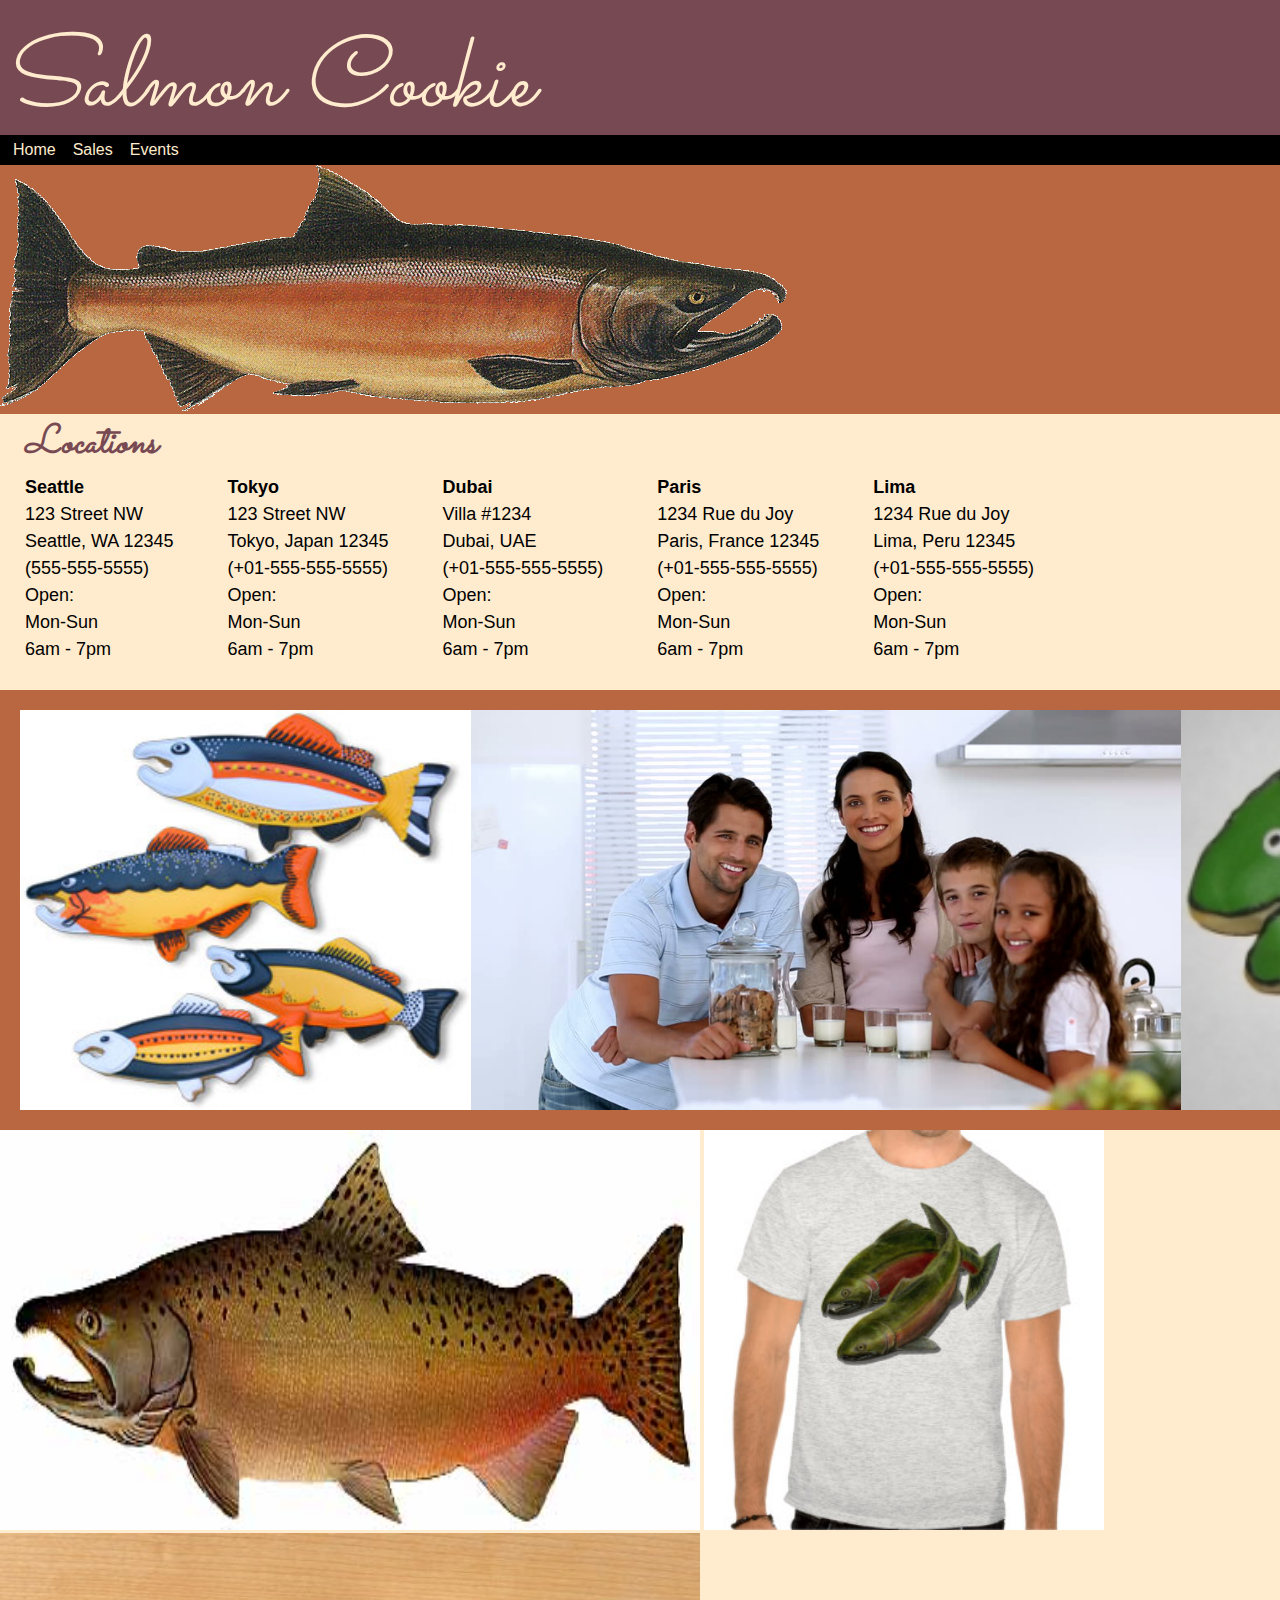
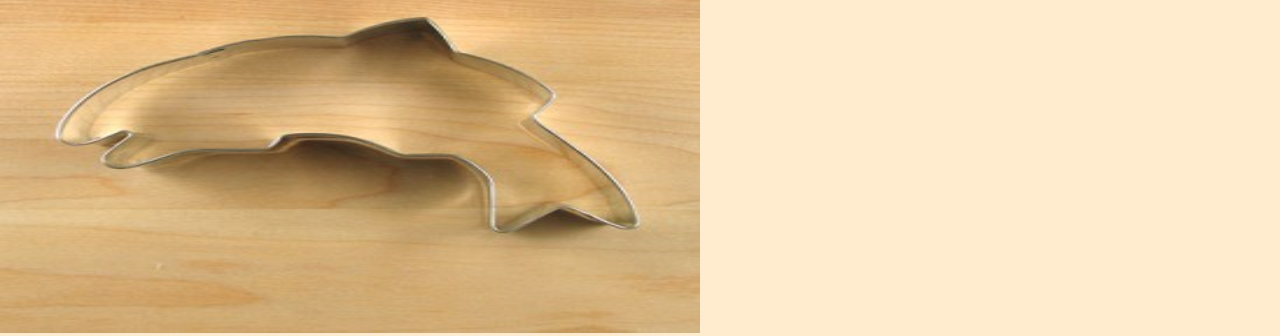
<file: index.html>
<!DOCTYPE html>

<html>
  <head>
    <meta charset="utf-8">
    <meta http-equiv="X-UA-Compatible" content="IE=edge">
    <title>Salmon Cookies</title>
    <meta name="description" content="">
    <meta name="viewport" content="width=device-width, initial-scale=1">
    <link rel="stylesheet" href="css/reset.css">
    <link rel="stylesheet" href="css/styles.css">
    <link href="https://fonts.googleapis.com/css2?family=Sacramento&display=swap" rel="stylesheet">
  </head>
  <body>
    <header><h1>Salmon Cookie</h1></header>
   
<main>
  <nav>
    <ul>
      <li><a href="index.html">Home</a></li>
      <li><a href="sales.html">Sales</a></li>
      <li><a href="events.html">Events</a></li>
    </ul>

    <img src="images/salmon.png" alt= "FishyFishyFishyFish" class= "center">
    <!-- <img src="images/colorPalette.png" alt="palette">
    <img src="images/colorPalette.png" alt="palette2"> -->

      <!-- </nav>
      <a href="sales.html">sales</a> -->
      <section>
        <h2>Locations</h2>
        <p><b>Seattle</b><br>
          123 Street NW<br>
          Seattle, WA 12345<br>
          (555-555-5555)<br>
          Open:<br>
          Mon-Sun<br>
          6am - 7pm<br>
          <br>
        </p>
        <p><b>Tokyo</b><br>
           123 Street NW<br>
           Tokyo, Japan 12345<br>
           (+01-555-555-5555)<br>
           Open:<br>
           Mon-Sun<br>
           6am - 7pm<br>
           <br>
        </p>
        <p><b>Dubai</b><br>
           Villa #1234<br> 
           Dubai, UAE<br>
           (+01-555-555-5555)<br>
           Open:<br>
           Mon-Sun<br>
           6am - 7pm<br>
           <br>
        </p>
        <p><b>Paris</b><br>
           1234 Rue du Joy<br>
           Paris, France 12345<br>
           (+01-555-555-5555)<br>
           Open:<br>
           Mon-Sun<br>
           6am - 7pm<br>
           <br>
        </p>
        <p><b>Lima</b><br>
           1234 Rue du Joy<br>
           Lima, Peru 12345<br>
           (+01-555-555-5555)<br>
           Open:<br>
           Mon-Sun<br>
           6am - 7pm<br>
           <br>
        </p>
      </section>
      
      <div id= pictures>
        <img src="images/fish.jpg" alt= "fish" height= '400px'>
        <img src="images/family.jpg" alt= "family" height= '400px'>
        <img src="images/frosted-cookie.jpg" alt= "frosted cookie" height= '400px'>
      </div>

      <section id=tShirt>
          <img src="images/chinook.jpg" alt= "chinook" height= '400px' width= '700px'>
          <img src="images/shirt.jpg" alt= "tshirt" height= '400px'>
          <img src="images/cutter.jpeg" alt= "cutter" height= '400px' width= '700px'>
        </div>
      </section> 

      

    </Main>

    <footer>

    </footer>
    
    <!-- <script src="js/app.js"></script> -->
  </body>
</html>
</file>
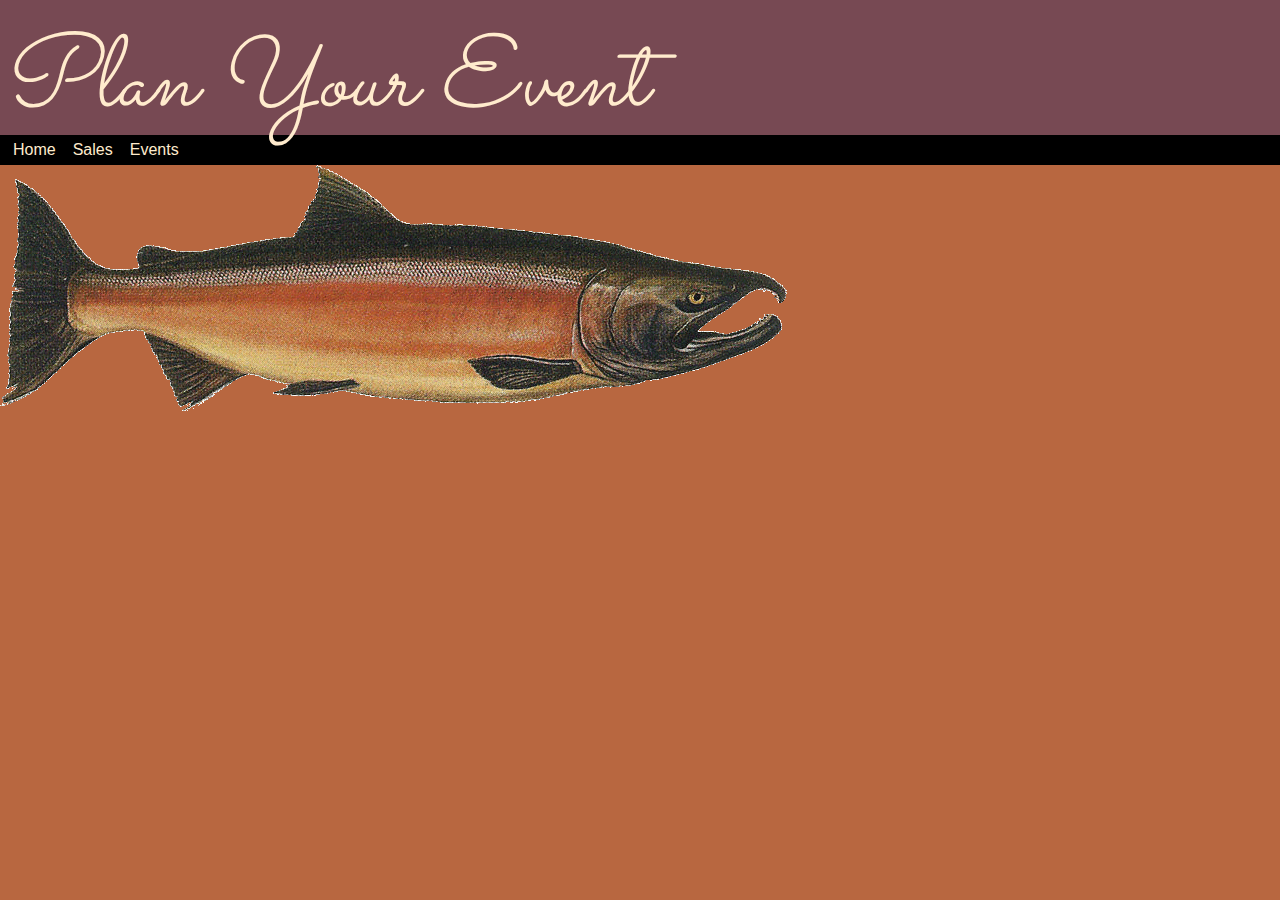
<file: events.html>
<!DOCTYPE html>

<html>
  <head>
    <meta charset="utf-8">
    <meta http-equiv="X-UA-Compatible" content="IE=edge">
    <title></title>
    <meta name="description" content="">
    <meta name="viewport" content="width=device-width, initial-scale=1">
    <link rel="stylesheet" href="css/reset.css">
    <link rel="stylesheet" href="css/styles.css">
    <link href="https://fonts.googleapis.com/css2?family=Sacramento&display=swap" rel="stylesheet">
  </head>
  <body>
    <header><h1>Plan Your Event</h1></header>
   
<main>
  <nav>
    <ul>
      <li><a href="index.html">Home</a></li>
      <li><a href="sales.html">Sales</a></li>
      <li><a href="events.html">Events</a></li>
    </ul>

    <img src="images/salmon.png" alt= "FishyFishyFishyFish" class= "center">
    <!-- <img src="images/colorPalette.png" alt="palette">
    <img src="images/colorPalette.png" alt="palette2"> -->
    
    <body>
       
    </body>
    
    <main>

    </main>

    <footer>

    </footer>
    <script src="" async defer></script>
  </body>
</html>
</file>
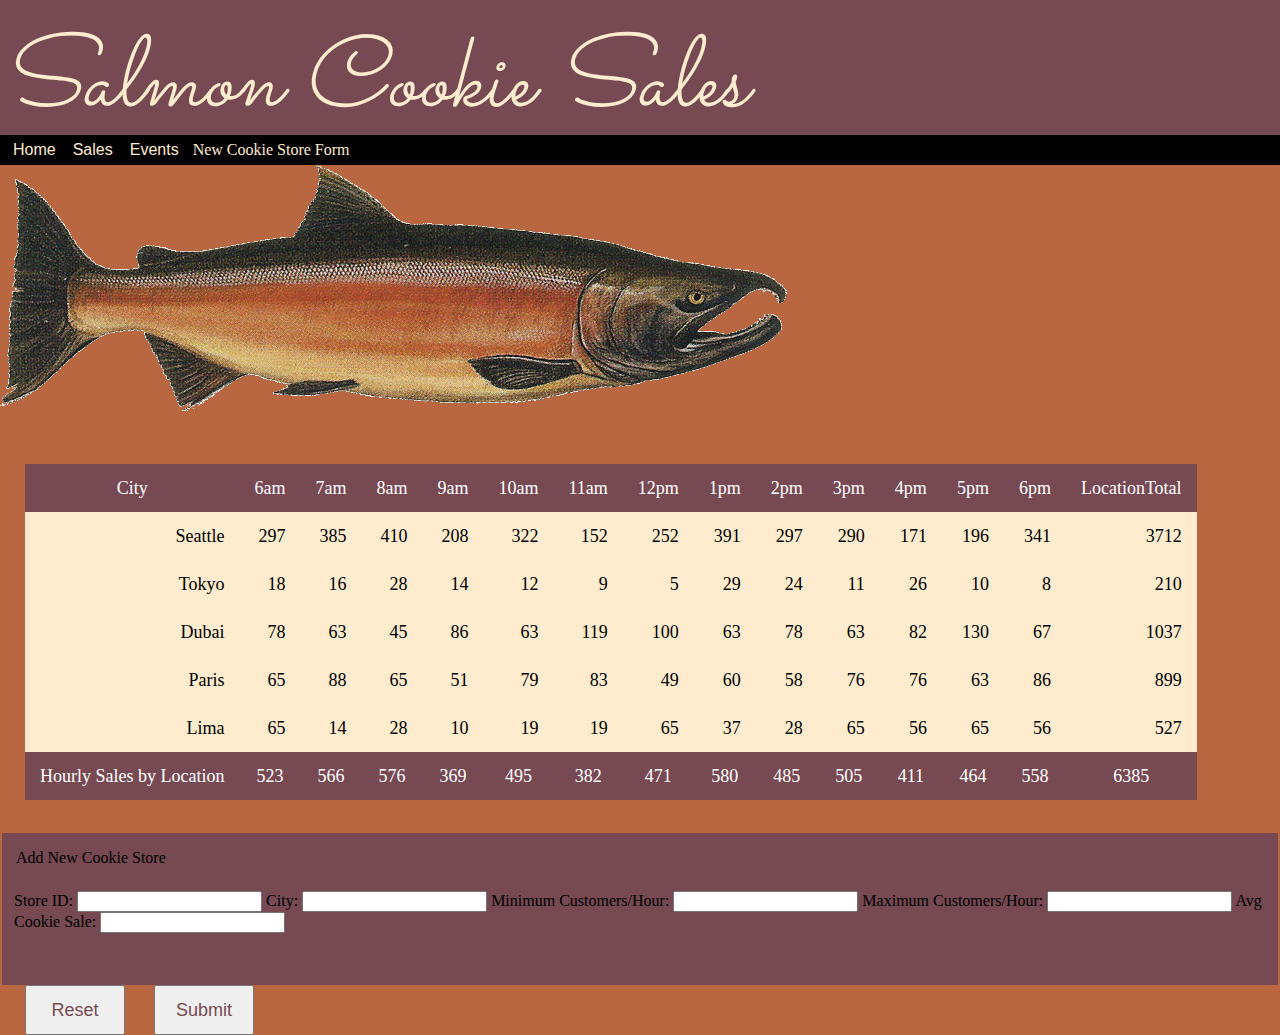
<file: sales.html>
<!DOCTYPE html>

<html>
  <head>
    <meta charset="utf-8">
    <meta http-equiv="X-UA-Compatible" content="IE=edge">
    <title></title>
    <meta name="description" content="">
    <meta name="viewport" content="width=device-width, initial-scale=1">
    <link rel="stylesheet" href="css/reset.css">
    <link rel="stylesheet" href="css/styles.css">
    <link href="https://fonts.googleapis.com/css2?family=Sacramento&display=swap" rel="stylesheet">
  </head>
  <body>
    <header><h1>Salmon Cookie Sales</h1></header>
   
<main>
  <nav>
    <ul>
      <li><a href="index.html">Home</a></li>
      <li><a href="sales.html">Sales</a></li>
      <li><a href="events.html">Events</a></li>
      <l><a href="form.html">New Cookie Store Form</a></li>
    </ul>

    <img src="images/salmon.png" alt= "FishyFishyFishyFish" class= "center">
    <!-- <img src="images/colorPalette.png" alt="palette">
    <img src="images/colorPalette.png" alt="palette2"> -->

    
    <table id="franchiseTable">
      <thead>
        <tr>
          <th>City</th>
          <th>6am</th>
          <th>7am</th>
          <th>8am</th>
          <th>9am</th>
          <th>10am</th>
          <th>11am</th>
          <th>12pm</th>
          <th>1pm</th>
          <th>2pm</th>
          <th>3pm</th>
          <th>4pm</th>
          <th>5pm</th>
          <th>6pm</th>
          <th>LocationTotal</tr>
      </thead>
      <tbody id="tbody">
       
      </tbody>
      <tfoot id="tfooter">
       
      </tfoot>
    </table>
   
   
    <form id="newCookieStore">
      <fieldset>
      
        <Legend>Add New Cookie Store</Legend>
          <label for="storeID">Store ID:</label>
          <input id="storeID" type="text" required/>
      
          <label for="city">City:</label>
          <input id="city" type="text" required/>
      
          <label for="minCustHout"></label>Minimum Customers/Hour:</label>
          <input id="minCustHour" type="text" required/>
      
          <label for="maxCustHour">Maximum Customers/Hour:</label>
          <input id="maxCustHour" type="text" required/>
      
          <label for="avgCookieSale">Avg Cookie Sale:</label>
          <input id="avgCookieSale" type="text" required/>
      
      
          <!-- storeID, city, minCustHour, maxCustHour, avgCookieSale -->
      
        </fieldset>
      
        <button type="reset">Reset</button>
        <button type="submit">Submit</button>
         
      
      
      
      
      
      
      </form>


  </main>

 <footer></footer>
    
    <script src="js/app.js"></script>
  </body>
</html>
</file>
<file: css/styles.css>
header{
  background-color: #774953;
  }

body{
  /* width: 90%; */
  background-color:#b86740;
}

h1{
  padding-top: 35px;
  font-family: Sacramento;
  color:blanchedalmond;
  font-style: italic;
  font-weight: 300;
  font-size: 100px;
}

h3{
  display: inline;
}

nav{
  background-color: black;
  height: 30px;
}

ul{
  margin-left: 10px;
  line-height: 1.5em;
}

li{
  display: inline-block;
  padding: 3px 10px 3px 3px;
  color: blanchedalmond;
  font-family: Arial, Helvetica, sans-serif;
}

a{
  color: blanchedalmond; 
  text-decoration: none;
}

img{
  padding-top: 50 20 50 20;
  /* padding-bottom: 50px; */
}

#pictures{
  padding: 20px;
  max-width: 1000px;
  box-sizing: border-box;
  display: flex;
}

#tshirt{
  padding: 20px;
  max-width: 1000px;
  box-sizing: border-box;
  display: flex;
}


h2{
font-family: Sacramento;
color: #774953;
font-size: 40px;
font-weight: bolder;
line-height: 1.5em;
margin-left: 25px;
font-style: bold;
font-style: italic;
}

p{
  /* float: left; */
  display: inline-block;
  margin-inline: 25px;
  font-family: Arial, Helvetica, sans-serif;
  font-size: large;
  line-height: 1.5em;
  }


b{
font-weight: bold;
}


section{
background-color: blanchedalmond;
}

table{
  margin-top: 50px;
  margin-left: 25px;
  background-color: blanchedalmond;
  padding-left: 25px;
  border-color: black;
  font-size: large;
}

th{
  background-color: #774953;
  border-color: #774953;
  border-style: solid;
  color: white;
  margin: 10px;
  padding: 15px;
}

td{
  background-color: blanchedalmond;
  border-color: black;
  border-style: solid;
  text-align: right;
  margin: 10px;
  padding: 15px;
}

tr{
  padding: 10;
}


button{
  display:inline-block;
  margin-left: 25px;
  background-color:#D9BB78 burlywood;
  font-size: 18px;
  color: #774953;
  height: 50px;
  width: 100px;
}

fieldset{
  padding-top: 25px;
  height: 150px;
  background-color: #774953;
  border: rgb(38, 78, 38);
  border-width: 2px;
}

legend{
  margin-top: 25px;
  padding-top: 50px;
}

footer{
  background-color: #774953;
  position: absolute;
  bottom: 0;
  width: 100%;
}
</file>
